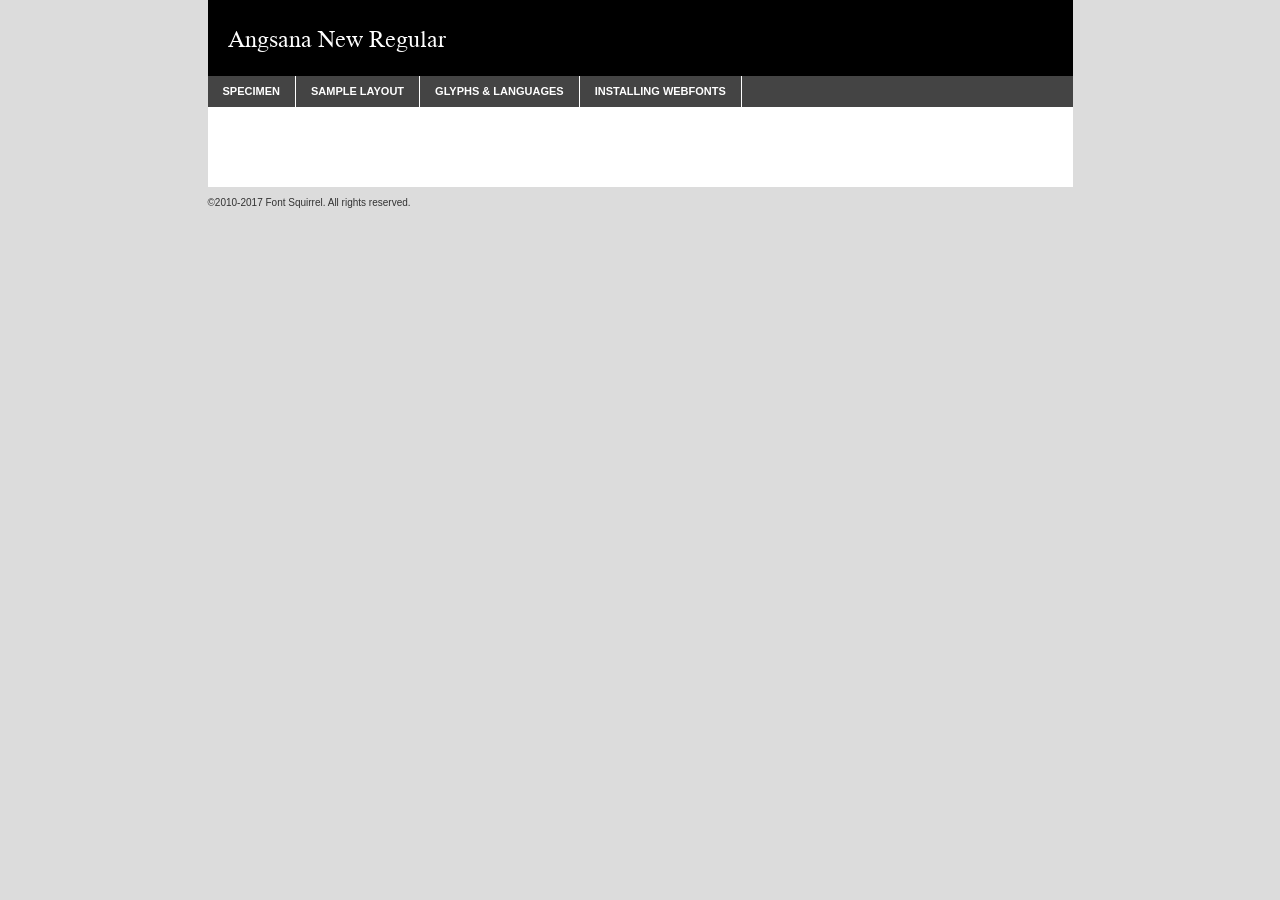
<file: fonts/angsa-demo.html>
<!DOCTYPE html PUBLIC "-//W3C//DTD XHTML 1.0 Transitional//EN"
	"http://www.w3.org/TR/xhtml1/DTD/xhtml1-transitional.dtd">

<html xmlns="http://www.w3.org/1999/xhtml" xml:lang="en" lang="en">
<head>
	<meta http-equiv="Content-Type" content="text/html; charset=utf-8" />
	<script src="http://ajax.googleapis.com/ajax/libs/jquery/1.7.2/jquery.min.js" type="text/javascript" charset="utf-8"></script>
	<script type="text/javascript">
	(function($){$.fn.easyTabs=function(option){var param=jQuery.extend({fadeSpeed:"fast",defaultContent:1,activeClass:'active'},option);$(this).each(function(){var thisId="#"+this.id;if(param.defaultContent==''){param.defaultContent=1;}
	if(typeof param.defaultContent=="number")
	{var defaultTab=$(thisId+" .tabs li:eq("+(param.defaultContent-1)+") a").attr('href').substr(1);}else{var defaultTab=param.defaultContent;}
	$(thisId+" .tabs li a").each(function(){var tabToHide=$(this).attr('href').substr(1);$("#"+tabToHide).addClass('easytabs-tab-content');});hideAll();changeContent(defaultTab);function hideAll(){$(thisId+" .easytabs-tab-content").hide();}
	function changeContent(tabId){hideAll();$(thisId+" .tabs li").removeClass(param.activeClass);$(thisId+" .tabs li a[href=#"+tabId+"]").closest('li').addClass(param.activeClass);if(param.fadeSpeed!="none")
	{$(thisId+" #"+tabId).fadeIn(param.fadeSpeed);}else{$(thisId+" #"+tabId).show();}}
	$(thisId+" .tabs li").click(function(){var tabId=$(this).find('a').attr('href').substr(1);changeContent(tabId);return false;});});}})(jQuery);
	</script>
	<link rel="stylesheet" href="specimen_files/specimen_stylesheet.css" type="text/css" charset="utf-8" />
	<link rel="stylesheet" href="stylesheet.css" type="text/css" charset="utf-8" />

	<style type="text/css">
					body{
				font-family: 'angsana_newregular';
							}
		</style>

	<title>Angsana New Regular Specimen</title>
	
	
	<script type="text/javascript" charset="utf-8">
		$(document).ready(function() {
			$('#container').easyTabs({defaultContent:1});
		});
	</script>
</head>

<body>
<div id="container">
	<div id="header">
		Angsana New Regular	</div>
	<ul class="tabs">
		<li><a href="#specimen">Specimen</a></li>
		<li><a href="#layout">Sample Layout</a></li>
				<li><a href="#glyphs">Glyphs &amp; Languages</a></li>
		<li><a href="#installing">Installing Webfonts</a></li>
		
	</ul>
	
	<div id="main_content">

		
			<div id="specimen">
		
				<div class="section">
					<div class="grid12 firstcol">
						<div class="huge">AaBb</div>
					</div>
				</div>
		
				<div class="section">
					<div class="glyph_range">A&#x200B;B&#x200b;C&#x200b;D&#x200b;E&#x200b;F&#x200b;G&#x200b;H&#x200b;I&#x200b;J&#x200b;K&#x200b;L&#x200b;M&#x200b;N&#x200b;O&#x200b;P&#x200b;Q&#x200b;R&#x200b;S&#x200b;T&#x200b;U&#x200b;V&#x200b;W&#x200b;X&#x200b;Y&#x200b;Z&#x200b;a&#x200b;b&#x200b;c&#x200b;d&#x200b;e&#x200b;f&#x200b;g&#x200b;h&#x200b;i&#x200b;j&#x200b;k&#x200b;l&#x200b;m&#x200b;n&#x200b;o&#x200b;p&#x200b;q&#x200b;r&#x200b;s&#x200b;t&#x200b;u&#x200b;v&#x200b;w&#x200b;x&#x200b;y&#x200b;z&#x200b;1&#x200b;2&#x200b;3&#x200b;4&#x200b;5&#x200b;6&#x200b;7&#x200b;8&#x200b;9&#x200b;0&#x200b;&amp;&#x200b;.&#x200b;,&#x200b;?&#x200b;!&#x200b;&#64;&#x200b;(&#x200b;)&#x200b;#&#x200b;$&#x200b;%&#x200b;*&#x200b;+&#x200b;-&#x200b;=&#x200b;:&#x200b;;</div>
				</div>
				<div class="section">
					<div class="grid12 firstcol">
						<table class="sample_table">
							<tr><td>10</td><td class="size10">abcdefghijklmnopqrstuvwxyzABCDEFGHIJKLMNOPQRSTUVWXYZ0123456789abcdefghijklmnopqrstuvwxyzABCDEFGHIJKLMNOPQRSTUVWXYZ0123456789abcdefghijklmnopqrstuvwxyzABCDEFGHIJKLMNOPQRSTUVWXYZ</td></tr>
							<tr><td>11</td><td class="size11">abcdefghijklmnopqrstuvwxyzABCDEFGHIJKLMNOPQRSTUVWXYZ0123456789abcdefghijklmnopqrstuvwxyzABCDEFGHIJKLMNOPQRSTUVWXYZ0123456789abcdefghijklmnopqrstuvwxyzABCDEFGHIJKLMNOPQRSTUVWXYZ</td></tr>
							<tr><td>12</td><td class="size12">abcdefghijklmnopqrstuvwxyzABCDEFGHIJKLMNOPQRSTUVWXYZ0123456789abcdefghijklmnopqrstuvwxyzABCDEFGHIJKLMNOPQRSTUVWXYZ0123456789abcdefghijklmnopqrstuvwxyzABCDEFGHIJKLMNOPQRSTUVWXYZ</td></tr>
							<tr><td>13</td><td class="size13">abcdefghijklmnopqrstuvwxyzABCDEFGHIJKLMNOPQRSTUVWXYZ0123456789abcdefghijklmnopqrstuvwxyzABCDEFGHIJKLMNOPQRSTUVWXYZ0123456789abcdefghijklmnopqrstuvwxyzABCDEFGHIJKLMNOPQRSTUVWXYZ</td></tr>
							<tr><td>14</td><td class="size14">abcdefghijklmnopqrstuvwxyzABCDEFGHIJKLMNOPQRSTUVWXYZ0123456789abcdefghijklmnopqrstuvwxyzABCDEFGHIJKLMNOPQRSTUVWXYZ0123456789abcdefghijklmnopqrstuvwxyzABCDEFGHIJKLMNOPQRSTUVWXYZ</td></tr>
							<tr><td>16</td><td class="size16">abcdefghijklmnopqrstuvwxyzABCDEFGHIJKLMNOPQRSTUVWXYZ0123456789abcdefghijklmnopqrstuvwxyzABCDEFGHIJKLMNOPQRSTUVWXYZ</td></tr>
							<tr><td>18</td><td class="size18">abcdefghijklmnopqrstuvwxyzABCDEFGHIJKLMNOPQRSTUVWXYZ0123456789abcdefghijklmnopqrstuvwxyzABCDEFGHIJKLMNOPQRSTUVWXYZ</td></tr>
							<tr><td>20</td><td class="size20">abcdefghijklmnopqrstuvwxyzABCDEFGHIJKLMNOPQRSTUVWXYZ0123456789abcdefghijklmnopqrstuvwxyzABCDEFGHIJKLMNOPQRSTUVWXYZ</td></tr>
							<tr><td>24</td><td class="size24">abcdefghijklmnopqrstuvwxyzABCDEFGHIJKLMNOPQRSTUVWXYZ0123456789abcdefghijklmnopqrstuvwxyzABCDEFGHIJKLMNOPQRSTUVWXYZ</td></tr>
							<tr><td>30</td><td class="size30">abcdefghijklmnopqrstuvwxyzABCDEFGHIJKLMNOPQRSTUVWXYZ0123456789abcdefghijklmnopqrstuvwxyzABCDEFGHIJKLMNOPQRSTUVWXYZ</td></tr>
							<tr><td>36</td><td class="size36">abcdefghijklmnopqrstuvwxyzABCDEFGHIJKLMNOPQRSTUVWXYZ0123456789abcdefghijklmnopqrstuvwxyzABCDEFGHIJKLMNOPQRSTUVWXYZ</td></tr>
							<tr><td>48</td><td class="size48">abcdefghijklmnopqrstuvwxyzABCDEFGHIJKLMNOPQRSTUVWXYZ0123456789abcdefghijklmnopqrstuvwxyzABCDEFGHIJKLMNOPQRSTUVWXYZ</td></tr>
							<tr><td>60</td><td class="size60">abcdefghijklmnopqrstuvwxyzABCDEFGHIJKLMNOPQRSTUVWXYZ0123456789abcdefghijklmnopqrstuvwxyzABCDEFGHIJKLMNOPQRSTUVWXYZ</td></tr>
							<tr><td>72</td><td class="size72">abcdefghijklmnopqrstuvwxyzABCDEFGHIJKLMNOPQRSTUVWXYZ0123456789abcdefghijklmnopqrstuvwxyzABCDEFGHIJKLMNOPQRSTUVWXYZ</td></tr>
							<tr><td>90</td><td class="size90">abcdefghijklmnopqrstuvwxyzABCDEFGHIJKLMNOPQRSTUVWXYZ0123456789abcdefghijklmnopqrstuvwxyzABCDEFGHIJKLMNOPQRSTUVWXYZ</td></tr>
						</table>
				
					</div>
			
				</div>
		
		
		
								<div class="section" id="bodycomparison">


										<div id="xheight">
				<div class="fontbody">&#x25FC;&#x25FC;&#x25FC;&#x25FC;&#x25FC;&#x25FC;&#x25FC;&#x25FC;&#x25FC;&#x25FC;&#x25FC;&#x25FC;&#x25FC;&#x25FC;&#x25FC;&#x25FC;&#x25FC;&#x25FC;&#x25FC;&#x25FC;&#x25FC;&#x25FC;&#x25FC;&#x25FC;&#x25FC;&#x25FC;&#x25FC;&#x25FC;&#x25FC;&#x25FC;&#x25FC;&#x25FC;&#x25FC;&#x25FC;&#x25FC;&#x25FC;&#x25FC;&#x25FC;&#x25FC;&#x25FC;&#x25FC;&#x25FC;&#x25FC;&#x25FC;&#x25FC;&#x25FC;&#x25FC;&#x25FC;&#x25FC;&#x25FC;&#x25FC;&#x25FC;&#x25FC;&#x25FC;&#x25FC;&#x25FC;&#x25FC;&#x25FC;&#x25FC;&#x25FC;&#x25FC;&#x25FC;&#x25FC;&#x25FC;&#x25FC;&#x25FC;&#x25FC;&#x25FC;&#x25FC;&#x25FC;&#x25FC;&#x25FC;&#x25FC;&#x25FC;&#x25FC;&#x25FC;&#x25FC;&#x25FC;&#x25FC;&#x25FC;&#x25FC;&#x25FC;&#x25FC;&#x25FC;&#x25FC;&#x25FC;&#x25FC;&#x25FC;&#x25FC;&#x25FC;&#x25FC;&#x25FC;&#x25FC;&#x25FC;&#x25FC;&#x25FC;&#x25FC;&#x25FC;&#x25FC;body</div><div class="arialbody">body</div><div class="verdanabody">body</div><div class="georgiabody">body</div></div>
										<div class="fontbody" style="z-index:1">
											body<span>Angsana New Regular</span>
										</div>
										<div class="arialbody" style="z-index:1">
											body<span>Arial</span>
										</div>
										<div class="verdanabody" style="z-index:1">
											body<span>Verdana</span>
										</div>
										<div class="georgiabody" style="z-index:1">
											body<span>Georgia</span>
										</div>



								</div>
		
		
				<div class="section psample psample_row1" id="">
					
					<div class="grid2 firstcol">
						<p class="size10"><span>10.</span>Aenean lacinia bibendum nulla sed consectetur. Fusce dapibus, tellus ac cursus commodo, tortor mauris condimentum nibh, ut fermentum massa justo sit amet risus. Nullam id dolor id nibh ultricies vehicula ut id elit. Cum sociis natoque penatibus et magnis dis parturient montes, nascetur ridiculus mus. Nulla vitae elit libero, a pharetra augue.</p>
			
					</div>
					<div class="grid3">
						<p class="size11"><span>11.</span>Aenean lacinia bibendum nulla sed consectetur. Fusce dapibus, tellus ac cursus commodo, tortor mauris condimentum nibh, ut fermentum massa justo sit amet risus. Nullam id dolor id nibh ultricies vehicula ut id elit. Cum sociis natoque penatibus et magnis dis parturient montes, nascetur ridiculus mus. Nulla vitae elit libero, a pharetra augue.</p>
			
					</div>
					<div class="grid3">
						<p class="size12"><span>12.</span>Aenean lacinia bibendum nulla sed consectetur. Fusce dapibus, tellus ac cursus commodo, tortor mauris condimentum nibh, ut fermentum massa justo sit amet risus. Nullam id dolor id nibh ultricies vehicula ut id elit. Cum sociis natoque penatibus et magnis dis parturient montes, nascetur ridiculus mus. Nulla vitae elit libero, a pharetra augue.</p>
			
					</div>
					<div class="grid4">
						<p class="size13"><span>13.</span>Aenean lacinia bibendum nulla sed consectetur. Fusce dapibus, tellus ac cursus commodo, tortor mauris condimentum nibh, ut fermentum massa justo sit amet risus. Nullam id dolor id nibh ultricies vehicula ut id elit. Cum sociis natoque penatibus et magnis dis parturient montes, nascetur ridiculus mus. Nulla vitae elit libero, a pharetra augue.</p>
			
					</div>
					<div class="white_blend"></div>
					
				</div>
				<div class="section psample psample_row2" id="">
					<div class="grid3 firstcol">
						<p class="size14"><span>14.</span>Aenean lacinia bibendum nulla sed consectetur. Fusce dapibus, tellus ac cursus commodo, tortor mauris condimentum nibh, ut fermentum massa justo sit amet risus. Nullam id dolor id nibh ultricies vehicula ut id elit. Cum sociis natoque penatibus et magnis dis parturient montes, nascetur ridiculus mus. Nulla vitae elit libero, a pharetra augue.</p>
			
					</div>
					<div class="grid4">
						<p class="size16"><span>16.</span>Aenean lacinia bibendum nulla sed consectetur. Fusce dapibus, tellus ac cursus commodo, tortor mauris condimentum nibh, ut fermentum massa justo sit amet risus. Nullam id dolor id nibh ultricies vehicula ut id elit. Cum sociis natoque penatibus et magnis dis parturient montes, nascetur ridiculus mus. Nulla vitae elit libero, a pharetra augue.</p>
			
					</div>
					<div class="grid5">
						<p class="size18"><span>18.</span>Aenean lacinia bibendum nulla sed consectetur. Fusce dapibus, tellus ac cursus commodo, tortor mauris condimentum nibh, ut fermentum massa justo sit amet risus. Nullam id dolor id nibh ultricies vehicula ut id elit. Cum sociis natoque penatibus et magnis dis parturient montes, nascetur ridiculus mus. Nulla vitae elit libero, a pharetra augue.</p>
			
					</div>

					<div class="white_blend"></div>

				</div>
				
				<div class="section psample psample_row3" id="">
					<div class="grid5 firstcol">
						<p class="size20"><span>20.</span>Aenean lacinia bibendum nulla sed consectetur. Fusce dapibus, tellus ac cursus commodo, tortor mauris condimentum nibh, ut fermentum massa justo sit amet risus. Nullam id dolor id nibh ultricies vehicula ut id elit. Cum sociis natoque penatibus et magnis dis parturient montes, nascetur ridiculus mus. Nulla vitae elit libero, a pharetra augue.</p>
					</div>
					<div class="grid7">
						<p class="size24"><span>24.</span>Aenean lacinia bibendum nulla sed consectetur. Fusce dapibus, tellus ac cursus commodo, tortor mauris condimentum nibh, ut fermentum massa justo sit amet risus. Nullam id dolor id nibh ultricies vehicula ut id elit. Cum sociis natoque penatibus et magnis dis parturient montes, nascetur ridiculus mus. Nulla vitae elit libero, a pharetra augue.</p>
					</div>
					
					<div class="white_blend"></div>
					
				</div>
				
				<div class="section psample psample_row4" id="">
					<div class="grid12 firstcol">
						<p class="size30"><span>30.</span>Aenean lacinia bibendum nulla sed consectetur. Fusce dapibus, tellus ac cursus commodo, tortor mauris condimentum nibh, ut fermentum massa justo sit amet risus. Nullam id dolor id nibh ultricies vehicula ut id elit. Cum sociis natoque penatibus et magnis dis parturient montes, nascetur ridiculus mus. Nulla vitae elit libero, a pharetra augue.</p>
					</div>
					<div class="white_blend"></div>
					
				</div>
				
				
				
				<div class="section psample psample_row1 fullreverse">
					<div class="grid2 firstcol">
						<p class="size10"><span>10.</span>Aenean lacinia bibendum nulla sed consectetur. Fusce dapibus, tellus ac cursus commodo, tortor mauris condimentum nibh, ut fermentum massa justo sit amet risus. Nullam id dolor id nibh ultricies vehicula ut id elit. Cum sociis natoque penatibus et magnis dis parturient montes, nascetur ridiculus mus. Nulla vitae elit libero, a pharetra augue.</p>
			
					</div>
					<div class="grid3">
						<p class="size11"><span>11.</span>Aenean lacinia bibendum nulla sed consectetur. Fusce dapibus, tellus ac cursus commodo, tortor mauris condimentum nibh, ut fermentum massa justo sit amet risus. Nullam id dolor id nibh ultricies vehicula ut id elit. Cum sociis natoque penatibus et magnis dis parturient montes, nascetur ridiculus mus. Nulla vitae elit libero, a pharetra augue.</p>
			
					</div>
					<div class="grid3">
						<p class="size12"><span>12.</span>Aenean lacinia bibendum nulla sed consectetur. Fusce dapibus, tellus ac cursus commodo, tortor mauris condimentum nibh, ut fermentum massa justo sit amet risus. Nullam id dolor id nibh ultricies vehicula ut id elit. Cum sociis natoque penatibus et magnis dis parturient montes, nascetur ridiculus mus. Nulla vitae elit libero, a pharetra augue.</p>
			
					</div>
					<div class="grid4">
						<p class="size13"><span>13.</span>Aenean lacinia bibendum nulla sed consectetur. Fusce dapibus, tellus ac cursus commodo, tortor mauris condimentum nibh, ut fermentum massa justo sit amet risus. Nullam id dolor id nibh ultricies vehicula ut id elit. Cum sociis natoque penatibus et magnis dis parturient montes, nascetur ridiculus mus. Nulla vitae elit libero, a pharetra augue.</p>
			
					</div>
					<div class="black_blend"></div>
					
				</div>
				
				<div class="section psample psample_row2 fullreverse">
					<div class="grid3 firstcol">
						<p class="size14"><span>14.</span>Aenean lacinia bibendum nulla sed consectetur. Fusce dapibus, tellus ac cursus commodo, tortor mauris condimentum nibh, ut fermentum massa justo sit amet risus. Nullam id dolor id nibh ultricies vehicula ut id elit. Cum sociis natoque penatibus et magnis dis parturient montes, nascetur ridiculus mus. Nulla vitae elit libero, a pharetra augue.</p>
			
					</div>
					<div class="grid4">
						<p class="size16"><span>16.</span>Aenean lacinia bibendum nulla sed consectetur. Fusce dapibus, tellus ac cursus commodo, tortor mauris condimentum nibh, ut fermentum massa justo sit amet risus. Nullam id dolor id nibh ultricies vehicula ut id elit. Cum sociis natoque penatibus et magnis dis parturient montes, nascetur ridiculus mus. Nulla vitae elit libero, a pharetra augue.</p>
			
					</div>
					<div class="grid5">
						<p class="size18"><span>18.</span>Aenean lacinia bibendum nulla sed consectetur. Fusce dapibus, tellus ac cursus commodo, tortor mauris condimentum nibh, ut fermentum massa justo sit amet risus. Nullam id dolor id nibh ultricies vehicula ut id elit. Cum sociis natoque penatibus et magnis dis parturient montes, nascetur ridiculus mus. Nulla vitae elit libero, a pharetra augue.</p>
			
					</div>
					<div class="black_blend"></div>

				</div>
				
				<div class="section psample fullreverse psample_row3" id="">
					<div class="grid5 firstcol">
						<p class="size20"><span>20.</span>Aenean lacinia bibendum nulla sed consectetur. Fusce dapibus, tellus ac cursus commodo, tortor mauris condimentum nibh, ut fermentum massa justo sit amet risus. Nullam id dolor id nibh ultricies vehicula ut id elit. Cum sociis natoque penatibus et magnis dis parturient montes, nascetur ridiculus mus. Nulla vitae elit libero, a pharetra augue.</p>
					</div>
					<div class="grid7">
						<p class="size24"><span>24.</span>Aenean lacinia bibendum nulla sed consectetur. Fusce dapibus, tellus ac cursus commodo, tortor mauris condimentum nibh, ut fermentum massa justo sit amet risus. Nullam id dolor id nibh ultricies vehicula ut id elit. Cum sociis natoque penatibus et magnis dis parturient montes, nascetur ridiculus mus. Nulla vitae elit libero, a pharetra augue.</p>
					</div>
					
					<div class="black_blend"></div>
					
				</div>
				
				<div class="section psample fullreverse psample_row4" id="" style="border-bottom: 20px #000 solid;">
					<div class="grid12 firstcol">
						<p class="size30"><span>30.</span>Aenean lacinia bibendum nulla sed consectetur. Fusce dapibus, tellus ac cursus commodo, tortor mauris condimentum nibh, ut fermentum massa justo sit amet risus. Nullam id dolor id nibh ultricies vehicula ut id elit. Cum sociis natoque penatibus et magnis dis parturient montes, nascetur ridiculus mus. Nulla vitae elit libero, a pharetra augue.</p>
					</div>
					<div class="black_blend"></div>
					
				</div>
				
				
				
				
			</div>
			
			<div id="layout">
				
				<div class="section">
					
					<div class="grid12 firstcol">
						<h1>Lorem Ipsum Dolor</h1>
						<h2>Etiam porta sem malesuada magna mollis euismod</h2>
						
						<p class="byline">By <a href="#link">Aenean Lacinia</a></p>
					</div>
				</div>
				<div class="section">
					<div class="grid8 firstcol">
						<p class="large">Donec sed odio dui. Morbi leo risus, porta ac consectetur ac, vestibulum at eros. Fusce dapibus, tellus ac cursus commodo, tortor mauris condimentum nibh, ut fermentum massa justo sit amet risus. </p>

						
						<h3>Pellentesque ornare sem</h3>

						<p>Maecenas sed diam eget risus varius blandit sit amet non magna. Maecenas faucibus mollis interdum. Donec ullamcorper nulla non metus auctor fringilla. Nullam id dolor id nibh ultricies vehicula ut id elit. Nullam id dolor id nibh ultricies vehicula ut id elit. </p>

						<p>Aenean eu leo quam. Pellentesque ornare sem lacinia quam venenatis vestibulum. Lorem ipsum dolor sit amet, consectetur adipiscing elit. Cum sociis natoque penatibus et magnis dis parturient montes, nascetur ridiculus mus. </p>

						<p>Nulla vitae elit libero, a pharetra augue. Praesent commodo cursus magna, vel scelerisque nisl consectetur et. Aenean lacinia bibendum nulla sed consectetur. </p>

						<p>Nullam quis risus eget urna mollis ornare vel eu leo. Nullam quis risus eget urna mollis ornare vel eu leo. Maecenas sed diam eget risus varius blandit sit amet non magna. Donec ullamcorper nulla non metus auctor fringilla. </p>

						<h3>Cras mattis consectetur</h3>

						<p>Aenean eu leo quam. Pellentesque ornare sem lacinia quam venenatis vestibulum. Aenean lacinia bibendum nulla sed consectetur. Integer posuere erat a ante venenatis dapibus posuere velit aliquet. Cras mattis consectetur purus sit amet fermentum. </p>

						<p>Nullam id dolor id nibh ultricies vehicula ut id elit. Nullam quis risus eget urna mollis ornare vel eu leo. Cras mattis consectetur purus sit amet fermentum.</p>
					</div>
					
					<div class="grid4 sidebar">
						
						<div class="box reverse">
							<p class="last">Nullam quis risus eget urna mollis ornare vel eu leo. Donec ullamcorper nulla non metus auctor fringilla. Cras mattis consectetur purus sit amet fermentum. Sed posuere consectetur est at lobortis. Lorem ipsum dolor sit amet, consectetur adipiscing elit. </p>
						</div>
						
						<p class="caption">Maecenas sed diam eget risus varius.</p>

						<p>Vestibulum id ligula porta felis euismod semper. Integer posuere erat a ante venenatis dapibus posuere velit aliquet. Vestibulum id ligula porta felis euismod semper. Sed posuere consectetur est at lobortis. Maecenas sed diam eget risus varius blandit sit amet non magna. Fusce dapibus, tellus ac cursus commodo, tortor mauris condimentum nibh, ut fermentum massa justo sit amet risus. </p>

					

						<p>Duis mollis, est non commodo luctus, nisi erat porttitor ligula, eget lacinia odio sem nec elit. Aenean lacinia bibendum nulla sed consectetur. Vivamus sagittis lacus vel augue laoreet rutrum faucibus dolor auctor. Aenean lacinia bibendum nulla sed consectetur. Nullam quis risus eget urna mollis ornare vel eu leo. </p>

						<p>Praesent commodo cursus magna, vel scelerisque nisl consectetur et. Donec ullamcorper nulla non metus auctor fringilla. Maecenas faucibus mollis interdum. Fusce dapibus, tellus ac cursus commodo, tortor mauris condimentum nibh, ut fermentum massa justo sit amet risus. </p>

					</div>
				</div>
				
			</div>


			



		<div id="glyphs">
			<div class="section">
				<div class="grid12 firstcol">
			
				<h1>Language Support</h1>
				<p>The subset of Angsana New Regular in this kit supports the following languages:<br />
			
					Albanian, Basque, Breton, Chamorro, Danish, Dutch, English, Faroese, Finnish, French, Frisian, Galician, German, Icelandic, Italian, Malagasy, Norwegian, Portuguese, Spanish, Swedish, Alsatian, Aragonese, Arapaho, Arrernte, Asturian, Aymara, Bislama, Cebuano, Corsican, Fijian, French_creole, Genoese, Gilbertese, Greenlandic, Haitian_creole, Hiligaynon, Hmong, Hopi, Ibanag, Iloko_ilokano, Indonesian, Interglossa_glosa, Interlingua, Irish_gaelic, Jerriais, Lojban, Lombard, Luxembourgeois, Manx, Mohawk, Norfolk_pitcairnese, Occitan, Oromo, Pangasinan, Papiamento, Piedmontese, Potawatomi, Rhaeto-romance, Romansh, Rotokas, Sami_lule, Samoan, Sardinian, Scots_gaelic, Seychelles_creole, Shona, Sicilian, Somali, Southern_ndebele, Swahili, Swati_swazi, Tagalog_filipino_pilipino, Tetum, Tok_pisin, Uyghur_latinized, Volapuk, Walloon, Warlpiri, Xhosa, Yapese, Zulu, Latinbasic, Ubasic, Demo				</p>
				<h1>Glyph Chart</h1>
				<p>The subset of Angsana New Regular in this kit includes all the glyphs listed below. Unicode entities are included above each glyph to help you insert individual characters into your layout.</p>
				<div id="glyph_chart">
			
																				 <div><p>&amp;#32;</p>&#32;</div>
																				 <div><p>&amp;#33;</p>&#33;</div>
																				 <div><p>&amp;#34;</p>&#34;</div>
																				 <div><p>&amp;#35;</p>&#35;</div>
																				 <div><p>&amp;#36;</p>&#36;</div>
																				 <div><p>&amp;#37;</p>&#37;</div>
																				 <div><p>&amp;#38;</p>&#38;</div>
																				 <div><p>&amp;#39;</p>&#39;</div>
																				 <div><p>&amp;#40;</p>&#40;</div>
																				 <div><p>&amp;#41;</p>&#41;</div>
																				 <div><p>&amp;#42;</p>&#42;</div>
																				 <div><p>&amp;#43;</p>&#43;</div>
																				 <div><p>&amp;#44;</p>&#44;</div>
																				 <div><p>&amp;#45;</p>&#45;</div>
																				 <div><p>&amp;#46;</p>&#46;</div>
																				 <div><p>&amp;#47;</p>&#47;</div>
																				 <div><p>&amp;#48;</p>&#48;</div>
																				 <div><p>&amp;#49;</p>&#49;</div>
																				 <div><p>&amp;#50;</p>&#50;</div>
																				 <div><p>&amp;#51;</p>&#51;</div>
																				 <div><p>&amp;#52;</p>&#52;</div>
																				 <div><p>&amp;#53;</p>&#53;</div>
																				 <div><p>&amp;#54;</p>&#54;</div>
																				 <div><p>&amp;#55;</p>&#55;</div>
																				 <div><p>&amp;#56;</p>&#56;</div>
																				 <div><p>&amp;#57;</p>&#57;</div>
																				 <div><p>&amp;#58;</p>&#58;</div>
																				 <div><p>&amp;#59;</p>&#59;</div>
																				 <div><p>&amp;#60;</p>&#60;</div>
																				 <div><p>&amp;#61;</p>&#61;</div>
																				 <div><p>&amp;#62;</p>&#62;</div>
																				 <div><p>&amp;#63;</p>&#63;</div>
																				 <div><p>&amp;#64;</p>&#64;</div>
																				 <div><p>&amp;#65;</p>&#65;</div>
																				 <div><p>&amp;#66;</p>&#66;</div>
																				 <div><p>&amp;#67;</p>&#67;</div>
																				 <div><p>&amp;#68;</p>&#68;</div>
																				 <div><p>&amp;#69;</p>&#69;</div>
																				 <div><p>&amp;#70;</p>&#70;</div>
																				 <div><p>&amp;#71;</p>&#71;</div>
																				 <div><p>&amp;#72;</p>&#72;</div>
																				 <div><p>&amp;#73;</p>&#73;</div>
																				 <div><p>&amp;#74;</p>&#74;</div>
																				 <div><p>&amp;#75;</p>&#75;</div>
																				 <div><p>&amp;#76;</p>&#76;</div>
																				 <div><p>&amp;#77;</p>&#77;</div>
																				 <div><p>&amp;#78;</p>&#78;</div>
																				 <div><p>&amp;#79;</p>&#79;</div>
																				 <div><p>&amp;#80;</p>&#80;</div>
																				 <div><p>&amp;#81;</p>&#81;</div>
																				 <div><p>&amp;#82;</p>&#82;</div>
																				 <div><p>&amp;#83;</p>&#83;</div>
																				 <div><p>&amp;#84;</p>&#84;</div>
																				 <div><p>&amp;#85;</p>&#85;</div>
																				 <div><p>&amp;#86;</p>&#86;</div>
																				 <div><p>&amp;#87;</p>&#87;</div>
																				 <div><p>&amp;#88;</p>&#88;</div>
																				 <div><p>&amp;#89;</p>&#89;</div>
																				 <div><p>&amp;#90;</p>&#90;</div>
																				 <div><p>&amp;#91;</p>&#91;</div>
																				 <div><p>&amp;#92;</p>&#92;</div>
																				 <div><p>&amp;#93;</p>&#93;</div>
																				 <div><p>&amp;#94;</p>&#94;</div>
																				 <div><p>&amp;#95;</p>&#95;</div>
																				 <div><p>&amp;#96;</p>&#96;</div>
																				 <div><p>&amp;#97;</p>&#97;</div>
																				 <div><p>&amp;#98;</p>&#98;</div>
																				 <div><p>&amp;#99;</p>&#99;</div>
																				 <div><p>&amp;#100;</p>&#100;</div>
																				 <div><p>&amp;#101;</p>&#101;</div>
																				 <div><p>&amp;#102;</p>&#102;</div>
																				 <div><p>&amp;#103;</p>&#103;</div>
																				 <div><p>&amp;#104;</p>&#104;</div>
																				 <div><p>&amp;#105;</p>&#105;</div>
																				 <div><p>&amp;#106;</p>&#106;</div>
																				 <div><p>&amp;#107;</p>&#107;</div>
																				 <div><p>&amp;#108;</p>&#108;</div>
																				 <div><p>&amp;#109;</p>&#109;</div>
																				 <div><p>&amp;#110;</p>&#110;</div>
																				 <div><p>&amp;#111;</p>&#111;</div>
																				 <div><p>&amp;#112;</p>&#112;</div>
																				 <div><p>&amp;#113;</p>&#113;</div>
																				 <div><p>&amp;#114;</p>&#114;</div>
																				 <div><p>&amp;#115;</p>&#115;</div>
																				 <div><p>&amp;#116;</p>&#116;</div>
																				 <div><p>&amp;#117;</p>&#117;</div>
																				 <div><p>&amp;#118;</p>&#118;</div>
																				 <div><p>&amp;#119;</p>&#119;</div>
																				 <div><p>&amp;#120;</p>&#120;</div>
																				 <div><p>&amp;#121;</p>&#121;</div>
																				 <div><p>&amp;#122;</p>&#122;</div>
																				 <div><p>&amp;#123;</p>&#123;</div>
																				 <div><p>&amp;#124;</p>&#124;</div>
																				 <div><p>&amp;#125;</p>&#125;</div>
																				 <div><p>&amp;#126;</p>&#126;</div>
																				 <div><p>&amp;#127;</p>&#127;</div>
																				 <div><p>&amp;#160;</p>&#160;</div>
																				 <div><p>&amp;#161;</p>&#161;</div>
																				 <div><p>&amp;#162;</p>&#162;</div>
																				 <div><p>&amp;#163;</p>&#163;</div>
																				 <div><p>&amp;#164;</p>&#164;</div>
																				 <div><p>&amp;#165;</p>&#165;</div>
																				 <div><p>&amp;#166;</p>&#166;</div>
																				 <div><p>&amp;#167;</p>&#167;</div>
																				 <div><p>&amp;#168;</p>&#168;</div>
																				 <div><p>&amp;#169;</p>&#169;</div>
																				 <div><p>&amp;#170;</p>&#170;</div>
																				 <div><p>&amp;#171;</p>&#171;</div>
																				 <div><p>&amp;#172;</p>&#172;</div>
																				 <div><p>&amp;#173;</p>&#173;</div>
																				 <div><p>&amp;#174;</p>&#174;</div>
																				 <div><p>&amp;#175;</p>&#175;</div>
																				 <div><p>&amp;#176;</p>&#176;</div>
																				 <div><p>&amp;#177;</p>&#177;</div>
																				 <div><p>&amp;#178;</p>&#178;</div>
																				 <div><p>&amp;#179;</p>&#179;</div>
																				 <div><p>&amp;#180;</p>&#180;</div>
																				 <div><p>&amp;#181;</p>&#181;</div>
																				 <div><p>&amp;#182;</p>&#182;</div>
																				 <div><p>&amp;#183;</p>&#183;</div>
																				 <div><p>&amp;#184;</p>&#184;</div>
																				 <div><p>&amp;#185;</p>&#185;</div>
																				 <div><p>&amp;#186;</p>&#186;</div>
																				 <div><p>&amp;#187;</p>&#187;</div>
																				 <div><p>&amp;#188;</p>&#188;</div>
																				 <div><p>&amp;#189;</p>&#189;</div>
																				 <div><p>&amp;#190;</p>&#190;</div>
																				 <div><p>&amp;#191;</p>&#191;</div>
																				 <div><p>&amp;#192;</p>&#192;</div>
																				 <div><p>&amp;#193;</p>&#193;</div>
																				 <div><p>&amp;#194;</p>&#194;</div>
																				 <div><p>&amp;#195;</p>&#195;</div>
																				 <div><p>&amp;#196;</p>&#196;</div>
																				 <div><p>&amp;#197;</p>&#197;</div>
																				 <div><p>&amp;#198;</p>&#198;</div>
																				 <div><p>&amp;#199;</p>&#199;</div>
																				 <div><p>&amp;#200;</p>&#200;</div>
																				 <div><p>&amp;#201;</p>&#201;</div>
																				 <div><p>&amp;#202;</p>&#202;</div>
																				 <div><p>&amp;#203;</p>&#203;</div>
																				 <div><p>&amp;#204;</p>&#204;</div>
																				 <div><p>&amp;#205;</p>&#205;</div>
																				 <div><p>&amp;#206;</p>&#206;</div>
																				 <div><p>&amp;#207;</p>&#207;</div>
																				 <div><p>&amp;#208;</p>&#208;</div>
																				 <div><p>&amp;#209;</p>&#209;</div>
																				 <div><p>&amp;#210;</p>&#210;</div>
																				 <div><p>&amp;#211;</p>&#211;</div>
																				 <div><p>&amp;#212;</p>&#212;</div>
																				 <div><p>&amp;#213;</p>&#213;</div>
																				 <div><p>&amp;#214;</p>&#214;</div>
																				 <div><p>&amp;#215;</p>&#215;</div>
																				 <div><p>&amp;#216;</p>&#216;</div>
																				 <div><p>&amp;#217;</p>&#217;</div>
																				 <div><p>&amp;#218;</p>&#218;</div>
																				 <div><p>&amp;#219;</p>&#219;</div>
																				 <div><p>&amp;#220;</p>&#220;</div>
																				 <div><p>&amp;#221;</p>&#221;</div>
																				 <div><p>&amp;#222;</p>&#222;</div>
																				 <div><p>&amp;#223;</p>&#223;</div>
																				 <div><p>&amp;#224;</p>&#224;</div>
																				 <div><p>&amp;#225;</p>&#225;</div>
																				 <div><p>&amp;#226;</p>&#226;</div>
																				 <div><p>&amp;#227;</p>&#227;</div>
																				 <div><p>&amp;#228;</p>&#228;</div>
																				 <div><p>&amp;#229;</p>&#229;</div>
																				 <div><p>&amp;#230;</p>&#230;</div>
																				 <div><p>&amp;#231;</p>&#231;</div>
																				 <div><p>&amp;#232;</p>&#232;</div>
																				 <div><p>&amp;#233;</p>&#233;</div>
																				 <div><p>&amp;#234;</p>&#234;</div>
																				 <div><p>&amp;#235;</p>&#235;</div>
																				 <div><p>&amp;#236;</p>&#236;</div>
																				 <div><p>&amp;#237;</p>&#237;</div>
																				 <div><p>&amp;#238;</p>&#238;</div>
																				 <div><p>&amp;#239;</p>&#239;</div>
																				 <div><p>&amp;#240;</p>&#240;</div>
																				 <div><p>&amp;#241;</p>&#241;</div>
																				 <div><p>&amp;#242;</p>&#242;</div>
																				 <div><p>&amp;#243;</p>&#243;</div>
																				 <div><p>&amp;#244;</p>&#244;</div>
																				 <div><p>&amp;#245;</p>&#245;</div>
																				 <div><p>&amp;#246;</p>&#246;</div>
																				 <div><p>&amp;#247;</p>&#247;</div>
																				 <div><p>&amp;#248;</p>&#248;</div>
																				 <div><p>&amp;#249;</p>&#249;</div>
																				 <div><p>&amp;#250;</p>&#250;</div>
																				 <div><p>&amp;#251;</p>&#251;</div>
																				 <div><p>&amp;#252;</p>&#252;</div>
																				 <div><p>&amp;#253;</p>&#253;</div>
																				 <div><p>&amp;#254;</p>&#254;</div>
																				 <div><p>&amp;#255;</p>&#255;</div>
																				 <div><p>&amp;#338;</p>&#338;</div>
																				 <div><p>&amp;#339;</p>&#339;</div>
																				 <div><p>&amp;#376;</p>&#376;</div>
																				 <div><p>&amp;#710;</p>&#710;</div>
																				 <div><p>&amp;#732;</p>&#732;</div>
																				 <div><p>&amp;#8192;</p>&#8192;</div>
																				 <div><p>&amp;#8193;</p>&#8193;</div>
																				 <div><p>&amp;#8194;</p>&#8194;</div>
																				 <div><p>&amp;#8195;</p>&#8195;</div>
																				 <div><p>&amp;#8196;</p>&#8196;</div>
																				 <div><p>&amp;#8197;</p>&#8197;</div>
																				 <div><p>&amp;#8198;</p>&#8198;</div>
																				 <div><p>&amp;#8199;</p>&#8199;</div>
																				 <div><p>&amp;#8200;</p>&#8200;</div>
																				 <div><p>&amp;#8201;</p>&#8201;</div>
																				 <div><p>&amp;#8202;</p>&#8202;</div>
																				 <div><p>&amp;#8208;</p>&#8208;</div>
																				 <div><p>&amp;#8209;</p>&#8209;</div>
																				 <div><p>&amp;#8210;</p>&#8210;</div>
																				 <div><p>&amp;#8211;</p>&#8211;</div>
																				 <div><p>&amp;#8212;</p>&#8212;</div>
																				 <div><p>&amp;#8216;</p>&#8216;</div>
																				 <div><p>&amp;#8217;</p>&#8217;</div>
																				 <div><p>&amp;#8218;</p>&#8218;</div>
																				 <div><p>&amp;#8220;</p>&#8220;</div>
																				 <div><p>&amp;#8221;</p>&#8221;</div>
																				 <div><p>&amp;#8222;</p>&#8222;</div>
																				 <div><p>&amp;#8226;</p>&#8226;</div>
																				 <div><p>&amp;#8230;</p>&#8230;</div>
																				 <div><p>&amp;#8239;</p>&#8239;</div>
																				 <div><p>&amp;#8249;</p>&#8249;</div>
																				 <div><p>&amp;#8250;</p>&#8250;</div>
																				 <div><p>&amp;#8287;</p>&#8287;</div>
																				 <div><p>&amp;#8364;</p>&#8364;</div>
																				 <div><p>&amp;#8482;</p>&#8482;</div>
																				 <div><p>&amp;#9724;</p>&#9724;</div>
																																																</div>	
				</div>
		
		
			</div>
		</div>
		
		
		<div id="specs">
			
		</div>
	
		<div id="installing">
			<div class="section">
				<div class="grid7 firstcol">
					<h1>Installing Webfonts</h1>
					
					<p>Webfonts are supported by all major browser platforms but not all in the same way. There are currently four different font formats that must be included in order to target all browsers. This includes TTF, WOFF, EOT and SVG.</p>
					
					<h2>1. Upload your webfonts</h2>
					<p>You must upload your webfont kit to your website. They should be in or near the same directory as your CSS files.</p>
					
					<h2>2. Include the webfont stylesheet</h2>
					<p>A special CSS @font-face declaration helps the various browsers select the appropriate font it needs without causing you a bunch of headaches. Learn more about this syntax by reading the <a href="https://www.fontspring.com/blog/further-hardening-of-the-bulletproof-syntax">Fontspring blog post</a> about it. The code for it is as follows:</p>


<code>
@font-face{ 
	font-family: 'MyWebFont';
	src: url('WebFont.eot');
	src: url('WebFont.eot?#iefix') format('embedded-opentype'),
	     url('WebFont.woff') format('woff'),
	     url('WebFont.ttf') format('truetype'),
	     url('WebFont.svg#webfont') format('svg');
}
</code>

	<p>We've already gone ahead and generated the code for you. All you have to do is link to the stylesheet in your HTML, like this:</p>
	<code>&lt;link rel=&quot;stylesheet&quot; href=&quot;stylesheet.css&quot; type=&quot;text/css&quot; charset=&quot;utf-8&quot; /&gt;</code>

					<h2>3. Modify your own stylesheet</h2>
					<p>To take advantage of your new fonts, you must tell your stylesheet to use them. Look at the original @font-face declaration above and find the property called "font-family." The name linked there will be what you use to reference the font. Prepend that webfont name to the font stack in the "font-family" property, inside the selector you want to change. For example:</p>
<code>p { font-family: 'WebFont', Arial, sans-serif; }</code>

<h2>4. Test</h2>
<p>Getting webfonts to work cross-browser <em>can</em> be tricky. Use the information in the sidebar to help you if you find that fonts aren't loading in a particular browser.</p>
				</div>
				
				<div class="grid5 sidebar">
					<div class="box">
						<h2>Troubleshooting<br />Font-Face Problems</h2>
						<p>Having trouble getting your webfonts to load in your new website? Here are some tips to sort out what might be the problem.</p>

						<h3>Fonts not showing in any browser</h3>

						<p>This sounds like you need to work on the plumbing. You either did not upload the fonts to the correct directory, or you did not link the fonts properly in the CSS. If you've confirmed that all this is correct and you still have a problem, take a look at your .htaccess file and see if requests are getting intercepted.</p>

						<h3>Fonts not loading in iPhone or iPad</h3>

						<p>The most common problem here is that you are serving the fonts from an IIS server. IIS refuses to serve files that have unknown MIME types. If that is the case, you must set the MIME type for SVG to "image/svg+xml" in the server settings. Follow these instructions from Microsoft if you need help.</p>

						<h3>Fonts not loading in Firefox</h3>

						<p>The primary reason for this failure? You are still using a version Firefox older than 3.5. So upgrade already! If that isn't it, then you are very likely serving fonts from a different domain. Firefox requires that all font assets be served from the same domain. Lastly it is possible that you need to add WOFF to your list of MIME types (if you are serving via IIS.)</p>

						<h3>Fonts not loading in IE</h3>

						<p>Are you looking at Internet Explorer on an actual Windows machine or are you cheating by using a service like Adobe BrowserLab? Many of these screenshot services do not render @font-face for IE. Best to test it on a real machine.</p>

						<h3>Fonts not loading in IE9</h3>

						<p>IE9, like Firefox, requires that fonts be served from the same domain as the website. Make sure that is the case.</p>
					</div>
				</div>
			</div>
			
		</div>
	
	</div>
	<div id="footer">
		<p>&copy;2010-2017 Font Squirrel. All rights reserved.</p>
	</div>
</div>
</body>
</html>
</file>
<file: fonts/specimen_files/specimen_stylesheet.css>
@import url('grid_12-825-55-15.css');

/*  
	CSS Reset by Eric Meyer - Released under Public Domain
    http://meyerweb.com/eric/tools/css/reset/
*/
html, body, div, span, applet, object, iframe,
h1, h2, h3, h4, h5, h6, p, blockquote, pre,
a, abbr, acronym, address, big, cite, code,
del, dfn, em, font, img, ins, kbd, q, s, samp,
small, strike, strong, sub, sup, tt, var,
b, u, i, center, dl, dt, dd, ol, ul, li,
fieldset, form, label, legend, table, 
caption, tbody, tfoot, thead, tr, th, td 
                  {margin: 0;padding: 0;border: 0;outline: 0;
                  font-size: 100%;vertical-align: baseline;
                  background: transparent;}
body              {line-height: 1;}
ol, ul            {list-style: none;}
blockquote, q     {quotes: none;}
blockquote:before, blockquote:after,
q:before, q:after {content: '';	content: none;}
:focus            {outline: 0;}
ins               {text-decoration: none;}
del               {text-decoration: line-through;}
table             {border-collapse: collapse;border-spacing: 0;}




body {
	color: #000;
	background-color: #dcdcdc;
}

a {
	text-decoration: none;
	color: #1883ba;
}

h1{
	font-size: 32px;
	font-weight: normal;
	font-style: normal;
	margin-bottom: 18px;
}

h2{
	font-size: 18px;
}

#container {
	width: 865px;
	margin: 0px auto;
}


#header {
	padding: 20px;
	font-size: 36px;
	background-color: #000;
	color: #fff;
}

#header span {
	color: #666;
}
#main_content {
	background-color: #fff;
	padding: 60px 20px 20px;
}


#footer p {
	margin: 0;
	padding-top: 10px;
	padding-bottom: 50px;
	color: #333;
	font: 10px Arial, sans-serif;
}

.tabs {
	width: 100%;
	height: 31px;
	background-color: #444;
}
.tabs li {
	float:  left;
	margin: 0;
	overflow: hidden;
	background-color: #444;
}
.tabs li a {
	display: block;
	color: #fff;
	text-decoration: none;
	font: bold 11px/11px 'Arial';
	text-transform: uppercase;
	padding: 10px 15px;
	border-right: 1px solid #fff;
}

.tabs li a:hover {
		background-color: #00b3ff;

}

.tabs li.active a {
	color:  #000;
	background-color: #fff;
}



div.huge {
	
	font-size: 300px;
	line-height: 1em;
	padding: 0;
	letter-spacing: -.02em;
	overflow: hidden;
}
div.glyph_range {
	font-size: 72px;
	line-height: 1.1em;
}

.size10{ font-size: 10px; }
.size11{ font-size: 11px; }
.size12{ font-size: 12px; }
.size13{ font-size: 13px; }
.size14{ font-size: 14px; }
.size16{ font-size: 16px; }
.size18{ font-size: 18px; }
.size20{ font-size: 20px; }
.size24{ font-size: 24px; }
.size30{ font-size: 30px; }
.size36{ font-size: 36px; }
.size48{ font-size: 48px; }
.size60{ font-size: 60px; }
.size72{ font-size: 72px; }
.size90{ font-size: 90px; }


.psample_row1 {	height: 120px;}
.psample_row1 {	height: 120px;}
.psample_row2 {	height: 160px;}
.psample_row3 {	height: 160px;}
.psample_row4 {	height: 160px;}

.psample {
	overflow: hidden;
	position: relative;
}
.psample p {
	line-height: 1.3em;
	display: block;
	overflow: hidden;
	margin: 0;
}

.psample span {
	margin-right: .5em;
}

.white_blend {
	width: 100%;
	height: 61px;
	background-image: url([data-uri]);
	position: absolute;
	bottom: 0;
}
.black_blend {
	width: 100%;
	height: 61px;
	background-image: url([data-uri]);
	position: absolute;
	bottom: 0;
}
.fullreverse {
	background:  #000 !important;
	color:  #fff !important;
	margin-left: -20px;
	padding-left: 20px;
	margin-right: -20px;
	padding-right: 20px;
	padding: 20px;
	margin-bottom:0;
}


.sample_table td {
	padding-top: 3px;
	padding-bottom:5px;
	padding-left: 5px;
	vertical-align: middle;
	line-height: 1.2em;
}

.sample_table td:first-child {
	background-color: #eee;
	text-align: right;
	padding-right: 5px;
	padding-left: 0;
	padding: 5px;
	font: 11px/12px "Courier New", Courier, mono;
}

code {
	white-space: pre;
	background-color: #eee;
	display: block;
	padding: 10px;
	margin-bottom: 18px;
	overflow: auto;
}


.bottom,.last 	{margin-bottom:0 !important; padding-bottom:0 !important;}

.box  { 
  padding: 18px; 
  margin-bottom: 18px; 
  background: #eee; 
}

.reverse,.reversed { background:  #000 !important;color:  #fff !important; border: none !important;}

#bodycomparison {
	position: relative;
	overflow: hidden;
	font-size: 72px;
	height: 90px;
	white-space: nowrap;
}

#bodycomparison div{
	font-size: 72px;
	line-height: 90px;
	display: inline;
	margin: 0 15px 0 0;
	padding: 0;
}

#bodycomparison div span{
	font: 10px Arial;
	position: absolute;
	left: 0;
}
#xheight {
	float: none;
	position: absolute;
	color: #d9f3ff;
	font-size: 72px;
	line-height: 90px;
}

.fontbody {
 position: relative;
}
.arialbody{
	font-family: Arial;
	position: relative;
}
.verdanabody{
	font-family: Verdana;
	position: relative;
}
.georgiabody{
	font-family: Georgia;
	position: relative;
}

/* @group Layout page
 */

#layout h1 {
	font-size: 36px;
	line-height: 42px;
	font-weight: normal;
	font-style: normal;
}

#layout h2 {
	font-size: 24px;
	line-height: 23px;
	font-weight: normal;
	font-style: normal;
}

#layout h3 {
	font-size: 22px;
	line-height: 1.4em;
	margin-top: 1em;
	font-weight: normal;
	font-style: normal;
}


#layout p.byline {
	font-size: 12px;
	margin-top: 18px;
	line-height: 12px;
	margin-bottom: 0;
}
#layout p {
	font-size: 14px;
	line-height: 21px;
	margin-bottom: .5em;
}

#layout p.large{
	font-size: 18px;
	line-height: 26px;
}

#layout .sidebar p{
	font-size: 12px;
	line-height: 1.4em;
}

#layout p.caption {
	font-size: 10px;
	margin-top: -16px;
	margin-bottom: 18px;
}

/* @end */

/* @group Glyphs */

#glyph_chart div{
	background-color: #d9f3ff;
	color: black;
	float: left;
	font-size: 36px;
	height: 1.2em;
	line-height: 1.2em;
	margin-bottom: 1px;
	margin-right: 1px;
	text-align: center;
	width: 1.2em;
	position: relative;
	padding: .6em .2em .2em;
}

#glyph_chart div p {
	position: absolute;
	left: 0;
	top: 0;
	display: block;
	text-align: center;
	font: bold 9px Arial, sans-serif;
	background-color: #3a768f;
	width: 100%;
	color: #fff;
	padding: 2px 0;
}


#glyphs h1 {
	font-family: Arial, sans-serif;
}
/* @end */

/* @group Installing */

#installing {
	font: 13px Arial, sans-serif;
}

#installing p,
#glyphs p{
	line-height: 1.2em;
	margin-bottom: 18px;
	font: 13px Arial, sans-serif;
}



#installing h3{
	font-size: 15px;
	margin-top: 18px;
}

/* @end */

#rendering h1 {
	font-family: Arial, sans-serif;
}
.render_table td {
	font: 11px "Courier New", Courier, mono;
	vertical-align: middle;
}
</file>
<file: fonts/stylesheet.css>
/*! Generated by Font Squirrel (https://www.fontsquirrel.com) on March 30, 2019 */



@font-face {
    font-family: 'angsana_newregular';
    src: url('angsa-webfont.woff2') format('woff2'),
         url('angsa-webfont.woff') format('woff');
    font-weight: normal;
    font-style: normal;

}
</file>
